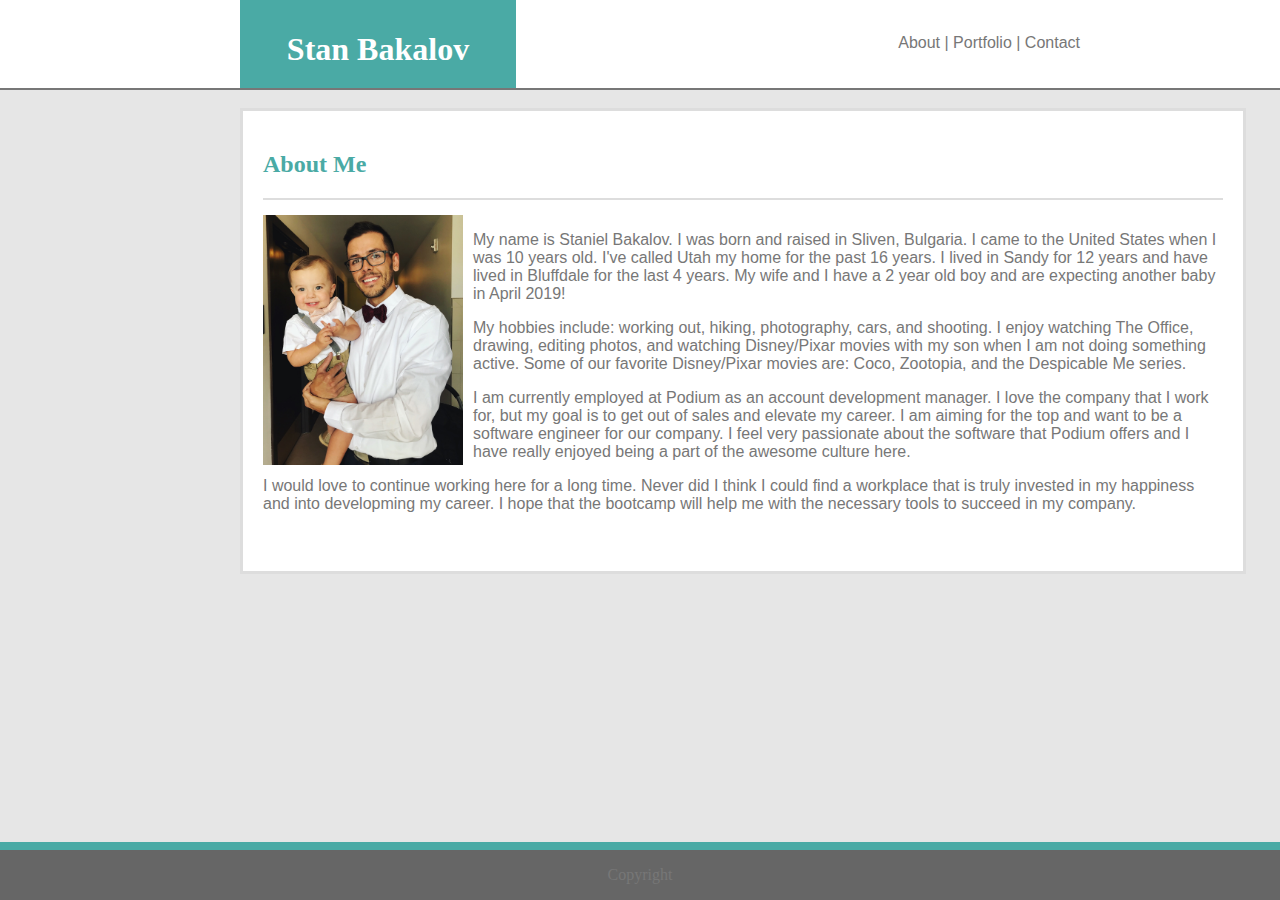
<file: index.html>
<!DOCTYPE html>
<html lang="en">

<head>
    <meta charset="UTF-8">
    <meta name="viewport" content="width=device-width, initial-scale=1.0">
    <meta http-equiv="X-UA-Compatible" content="ie=edge">
    <link rel="stylesheet" type="text/css" href="style.css">
    <title>About Me</title>
</head>

<body>


    <div class="background">
        <!-- <div class="content">  -->


        <div class="header">

            <div class="name">
                <h1>Stan Bakalov</h1>
            </div>

            <div class="buttons"><a href="#">About</a> | <a href="portfolio.html">Portfolio</a> | <a href="contact.html">Contact</a>
            </div>

        </div>

        <div class="textbox">


            <h2 class="aboutme">About Me</h2>
            <div class="writing">
                <div class="picture">
                    <img src="sunny.jpg" alt="Stan" id="picture">
                </div>

                <p>My name is Staniel Bakalov. I was born and raised in Sliven, Bulgaria. I came to the United States
                    when I was 10 years old. I've called Utah my home for the past 16 years. I lived in Sandy for 12
                    years and have lived in Bluffdale for the last 4 years. My wife and I have a 2 year old boy and are
                    expecting another baby in April 2019!</p>
                <p>My hobbies include: working out, hiking, photography, cars, and shooting. I enjoy watching The
                    Office, drawing, editing photos, and watching Disney/Pixar movies with my son when I am not doing
                    something active. Some of our favorite Disney/Pixar movies are: Coco, Zootopia, and the Despicable
                    Me series.</p>
                <p>I am currently employed at Podium as an account development manager. I love the company that I work
                    for, but my goal is to get out of sales and elevate my career. I am aiming for the top and want to
                    be a software engineer for our company. I feel very passionate about the software that Podium
                    offers and I have really enjoyed being a part of the awesome culture here. </p>
                <p>I would love to continue working here for a long time. Never did I think I could find a workplace
                    that is truly invested in my happiness and into developming my career. I hope that the bootcamp
                    will help me with the necessary tools to succeed in my company.</p>

            </div>


        </div>

        <!-- </div>  -->
    </div>

    <div class="footer">
        <p>Copyright</p>
    </div>
</body>

</html>
</file>
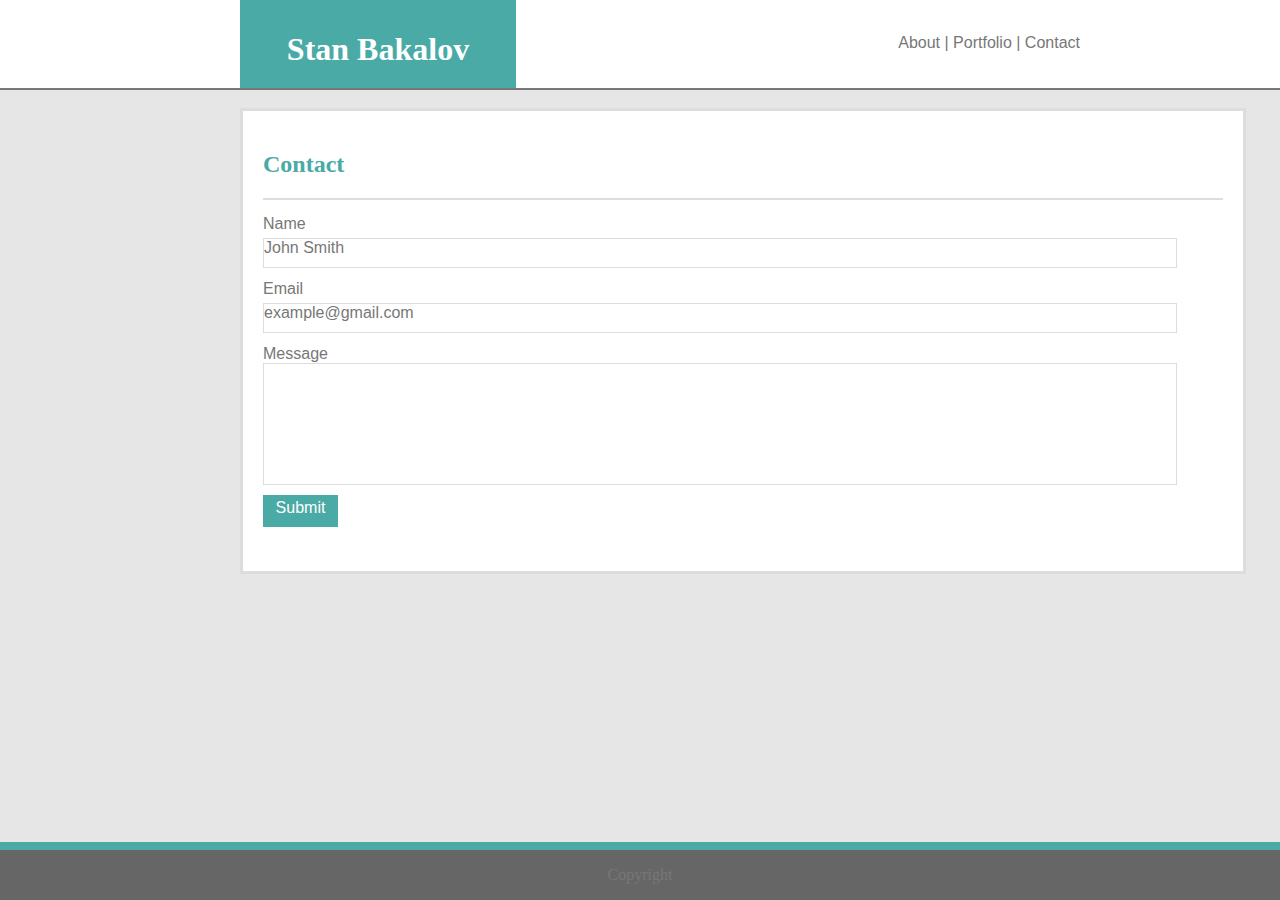
<file: contact.html>
<!DOCTYPE html>
<html lang="en">

<head>
    <meta charset="UTF-8">
    <meta name="viewport" content="width=device-width, initial-scale=1.0">
    <meta http-equiv="X-UA-Compatible" content="ie=edge">
    <link rel="stylesheet" type="text/css" href="style.css">
    <title>Contact</title>
</head>

<body>

    <div class="background">


        <div class="header">

            <div class="name">
                <h1>Stan Bakalov</h1>
            </div>

            <div class="buttons"><a href="index.html">About</a> | <a href="portfolio.html">Portfolio</a> | <a href="#">Contact</a>
            </div>

        </div>

        <div class="textbox">


            <h2 class="aboutme">Contact</h2>
            <div class="writing">

                Name
                <div class="email">
                    John Smith
                </div>

                Email
                <div class="email">
                    example@gmail.com
                </div>

                Message
                <div class="message">

                </div>

                <div class="submit">
                    Submit
                </div>

            </div>


        </div>

    </div>

    <div class="footer">
        <p>Copyright</p>
    </div>

</body>

</html>
</file>
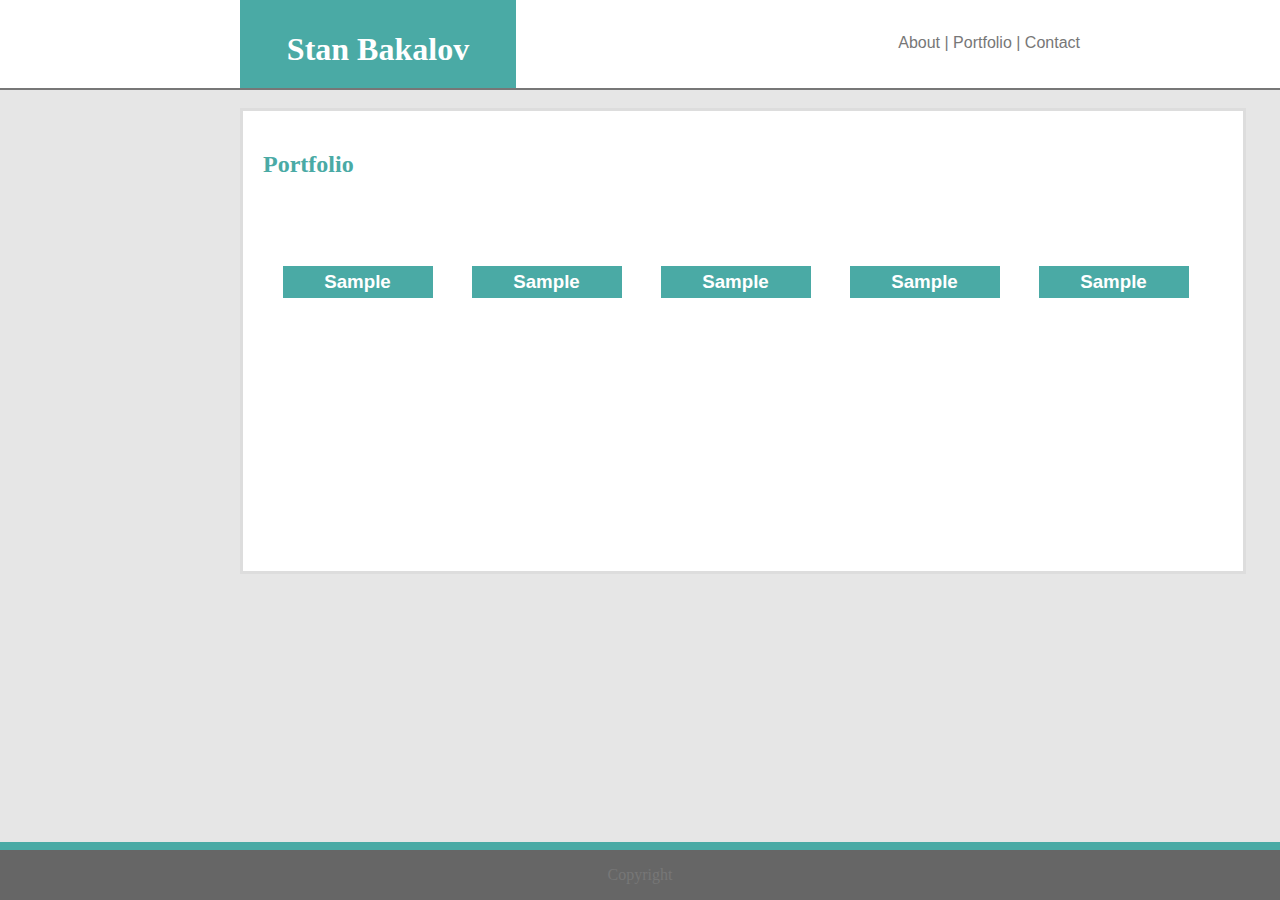
<file: portfolio.html>
<!DOCTYPE html>
<html lang="en">

<head>
    <meta charset="UTF-8">
    <meta name="viewport" content="width=device-width, initial-scale=1.0">
    <meta http-equiv="X-UA-Compatible" content="ie=edge">
    <link rel="stylesheet" type="text/css" href="style.css">
    <title>Portfolio</title>
</head>

<body>

    <div class="background">


        <div class="header">

            <div class="name">
                <h1>Stan Bakalov</h1>
            </div>

            <div class="buttons"><a href="index.html">About</a> | <a href="#">Portfolio</a> | <a href="contact.html">Contact</a>
            </div>

        </div>

        <div class="textbox">


            <h2 class="aboutme">Portfolio</h2>

            <!-- <div class="writing"> -->

                <div class="pics">

                    <!-- <div class="placeholder1 placeholder">
                            <img src="https://via.placeholder.com/150x110">
                            <div class="teal teal1">
                                Sample
                            
                            </div>
                        </div>

                        <div class="placeholder2 placeholder">
                            <div class="teal teal2">
                                Sample
                            <img src="https://via.placeholder.com/150x110">
                            </div>
                        </div>

                        <div class="placeholder3 placeholder">
                             <div class="teal teal3">
                                Sample
                            <img src="https://via.placeholder.com/150x110">
                            </div>
                        </div>
                            
                        <div class="placeholder4 placeholder">
                            <div class="teal teal4">
                                Sample
                            <img src="https://via.placeholder.com/150x110">
                            </div>
                        </div>
                                
                        <div class="placeholder5 placeholder">
                            <div class="teal teal5">
                                Sample
                            <img src="https://via.placeholder.com/150x110">
                            </div>
                        </div> -->

                    <div class="new teal">
                        <h3>Sample</h3>
                    </div>

                    <div class="new teal">
                        <h3>Sample</h3>
                    </div>

                    <div class="new teal">
                        <h3>Sample</h3>
                    </div>

                    <div class="new teal">
                        <h3>Sample</h3>
                    </div>

                    <div class="new teal">
                        <h3>Sample</h3>
                    </div>



                </div>


            <!-- </div> -->


        </div>

    </div>

    <div class="footer">
        <p>Copyright</p>
    </div>

</body>

</html>
</file>
<file: style.css>
.content {
    /* width: 960px; */
    /* margin: 0 auto 0 auto; */
    height: 100vh;
}

.name {
    background: #4aaaa5;
    color: white;
    text-align: center;
    font-family: 'Georgia', Times, Times New Roman, serif;
    font-size: 12pt;
    width: 20%;
    height: 68px;
    margin-top: 0;
    padding: 10px;
    margin-left: 240px;
    /* position: fixed; */
}

.buttons {
    color: #777777;
    font-family: 'Arial', 'Helvetica Neue', Helvetica, sans-serif;
    position: fixed;
    right: 200px;
    top: 34px;
}

a {
    text-decoration: none;
    color: #777777;
}

.header {
    position: fixed;
    left: 0;
    top: 0;
    width: 100%;
    height: 88px;
    background-color: white;
    border-bottom: solid 2px;
    border-bottom-color: #777777;
}

.background {
   background: #e6e6e6;
   height: 150vh;
   width: 100%;
   position: fixed;
   left: 0;
}


.textbox {
    background: #ffffff;
    height: 420px;
    width: 960px;
    border-color: #dddddd;
    border-style: solid;
    padding: 20px;
    margin-top: 100px;
    margin-left: 240px;
}

.writing {
    float: left;
    border-top: 2px solid #dddddd;
    padding-top: 15px;
    font-family: 'Arial', 'Helvetica Neue', Helvetica, sans-serif;
    color: #777777;
    width: 100%;
    /* display: flex; */
}

.pics {
    display: flex;
    flex-direction: row;
	flex-wrap: wrap;
	justify-content: space-around;
	align-items: flex-end;
    align-content: stretch;
    width: 945px;
}

.placeholder {
    /* padding: 15px; */
    z-index: 0;
    margin: 30px auto;
    display: flex;
    flex-direction: column;
}

.teal {
    background-color: #4aaaa5;
    color: #ffffff;
    font-family: 'Arial', 'Helvetica Neue', Helvetica, sans-serif;
    text-align: center;
    width: 150px;
    height: 50px;
    /* z-index: 100; */
}

img {
    /* display: block; */
}

.aboutme {
    color: #4aaaa5;
    font-family: 'Georgia', Times, Times New Roman, serif;
}

#picture {
    width: 200px;
    height: 250px;
    float: left;
    margin-right: 10px;
}

.email {
    height: 28px;
    width: 95%;
    border: 1px solid #dddddd;
    margin-bottom: 12px;
    margin-top: 5px;
}

.message {
    height: 120px;
    width: 95%;
    border: 1px solid #dddddd;
}

.submit {
    color: #ffffff;
    background: #4aaaa5;
    margin-top: 10px;
    height: 28px;
    width: 75px;
    text-align: center;
    padding-top: 4px;
    font-family: 'Arial', 'Helvetica Neue', Helvetica, sans-serif;
}

.footer {
    position: fixed;
    left: 0;
    bottom: 0;
    width: 100%;
    background-color:#666666;
    color: #777777;
    border-top: 8px solid #4aaaa5;
    text-align: center;
}

.new {
    display: flex;
    flex-direction: column;
    justify-content: flex-end;
    background: url("https://via.placeholder.com/150x110");
    width: 150px;
    height: 110px;
}

h3 {
    text-align: center;
    background-color: #4aaaa5;
    color: #ffffff;
    margin-bottom: 10px;
    padding: 5px;
}

/* MEDIA QUERIES */







@media screen and (max-width: 980px) {
    .background { 
        background-color: rgb(85, 85, 85);
    }
    .textbox 
    .header {
        width: 100%;
        position:static;
    }

    .name {
        width: 35%;
        margin-left: 0;
    }

    .buttons {
        float: none;
        position: fixed;
        right: 60px;
    }

    .writing {
        float: none;
        width: 95%;
    }

    .textbox {
        margin-left: auto;
        margin-right: auto;
        width: 85%;
        height: 45%;
    }

    .email
    .message {
        width: 90%;
    }

    .pics {
        width: 80%;
        display: flex;
        flex-wrap: wrap;
        margin: auto;
        align-items: center;
        justify-content: space-evenly;
    }
    
    .teal {
        margin: 10px;
    }
}

@media screen and (max-width: 768px) {
    .background { 
        background-color: rgb(30, 31, 30);
    }
    /* .textbox  */
    .header {
        width: 100%;
    }

    .name {
        width: 35%;
        margin-left: 0;
    }

    .buttons {
        float: none;
        position: fixed;
        right: 60px;
    }

    .textbox {
        width: 92%;
        margin: 0;
        /* height: 100vh; */
        margin-top: 92px;
        overflow: scroll;
        margin-left: auto;
        margin-right: auto;
        height: 480px;
    }

    .pics {
        width: 80%;
        display: flex;
        flex-wrap: wrap;
        flex-direction: column;
        margin: auto;
        align-items: center;
    }

    .teal {
        margin-top: 7px;
        margin-bottom: 7px;
    }
}

@media screen and (max-width: 640px) {
    .background { 
        background-color: black;
        height: 150vh;
    }
    /* .textbox  */
    .header {
        width: 100%;
        float:left;
    }

    h2 {
        text-align: center;
    }
    .name {
        position: relative;
        top: 0;
        width: 100%;
        margin-left: -10px;
        float: left;
    }

    /* .header {
        display: flex;
        flex-direction: column;
        flex-wrap: nowrap;
        justify-content: flex-start;
        align-items: stretch;
        align-content: stretch;
    } */

    .buttons {
        background: #ffffff;
        position: static;
        top: 0;
        width: 100%;
        /* margin-left: 0;
        margin-right: 0; */
        float: right;
        text-align: center;
        padding-left: 50px;
        padding-top: 2px;
        border-top: 1px solid #666666;
    }

    .textbox {
        width: 92%;
        margin: 0;
        /* height: 100vh; */
        margin-top: 7px;
        overflow: scroll;
        margin-left: auto;
        margin-right: auto;
        height: 540px;
    }

    .writing {
        font-size: 14px;
        float: none;
        margin-left: auto;
        margin-left: auto;
        display: block;
    }

    #picture {
        float: none;
        display: block;
        margin-left: auto;
        margin-right: auto;
    }

    .pics {
        display: flex;
        flex-direction: column;
        flex-wrap: wrap;
        justify-content: space-between;
        align-items: center;
        align-content: stretch;
        width: auto;
        margin-top: 5px;
        margin-bottom: 5px;
    }
}
</file>
